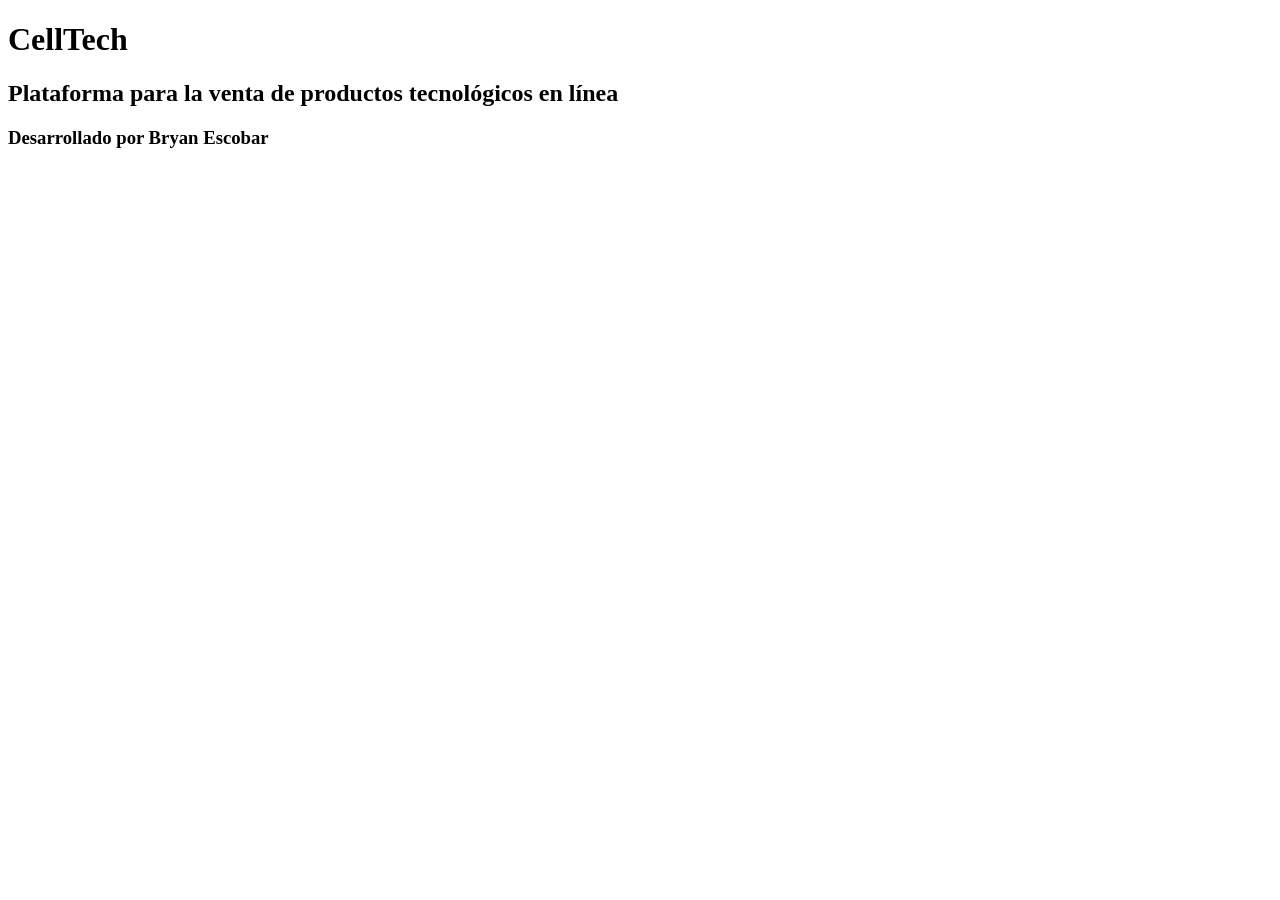
<file: 2626---DESARROLLO-DE-APLICACIONES-WEB-D-/PARCIAL_1/Semana 1/index.html>
<!DOCTYPE html>
<html lang="es">
<head>
    <meta charset="UTF-8">
    <meta name="viewport" content="width=device-width, initial-scale=1.0">
    <title>CellTech</title>
</head>
<body>

    <h1>CellTech</h1>
    <h2>Plataforma para la venta de productos tecnológicos en línea</h2>
    <h3>Desarrollado por Bryan Escobar</h3>

</body>
</html>
</file>
